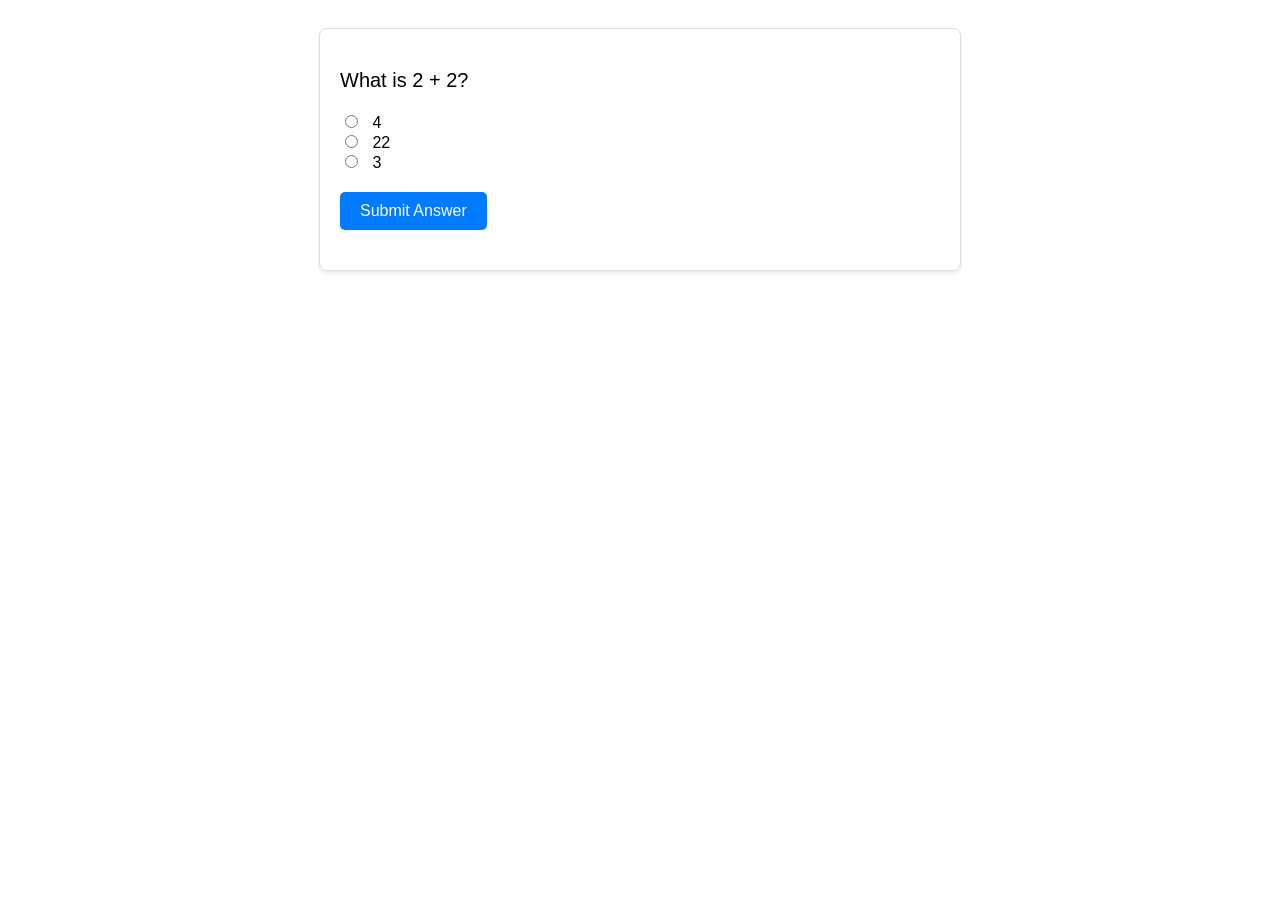
<file: index.html>
<!DOCTYPE html>
<html lang="en">
  <head>
    <meta charset="UTF-8" />
    <meta name="viewport" content="width=device-width, initial-scale=1.0" />
    <title>quiz-app</title>
    <!-- main css file -->
    <link rel="stylesheet" href="styles.css" />
  </head>
  <body>
    <div id="quiz-container">
      <p id="quiz-question">What is 2 + 2?</p>
      <div>
        <input type="radio" id="choice1" name="quiz" value="4" />
        <label for="choice1">4</label><br />
        <input type="radio" id="choice2" name="quiz" value="22" />
        <label for="choice2">22</label><br />
        <input type="radio" id="choice3" name="quiz" value="3" />
        <label for="choice3">3</label>
      </div>
      <button id="submit-answer">Submit Answer</button>
      <p id="feedback"></p>
    </div>

    <!-- main js file -->
    <script src="quiz.js"></script>
  </body>
</html>
</file>
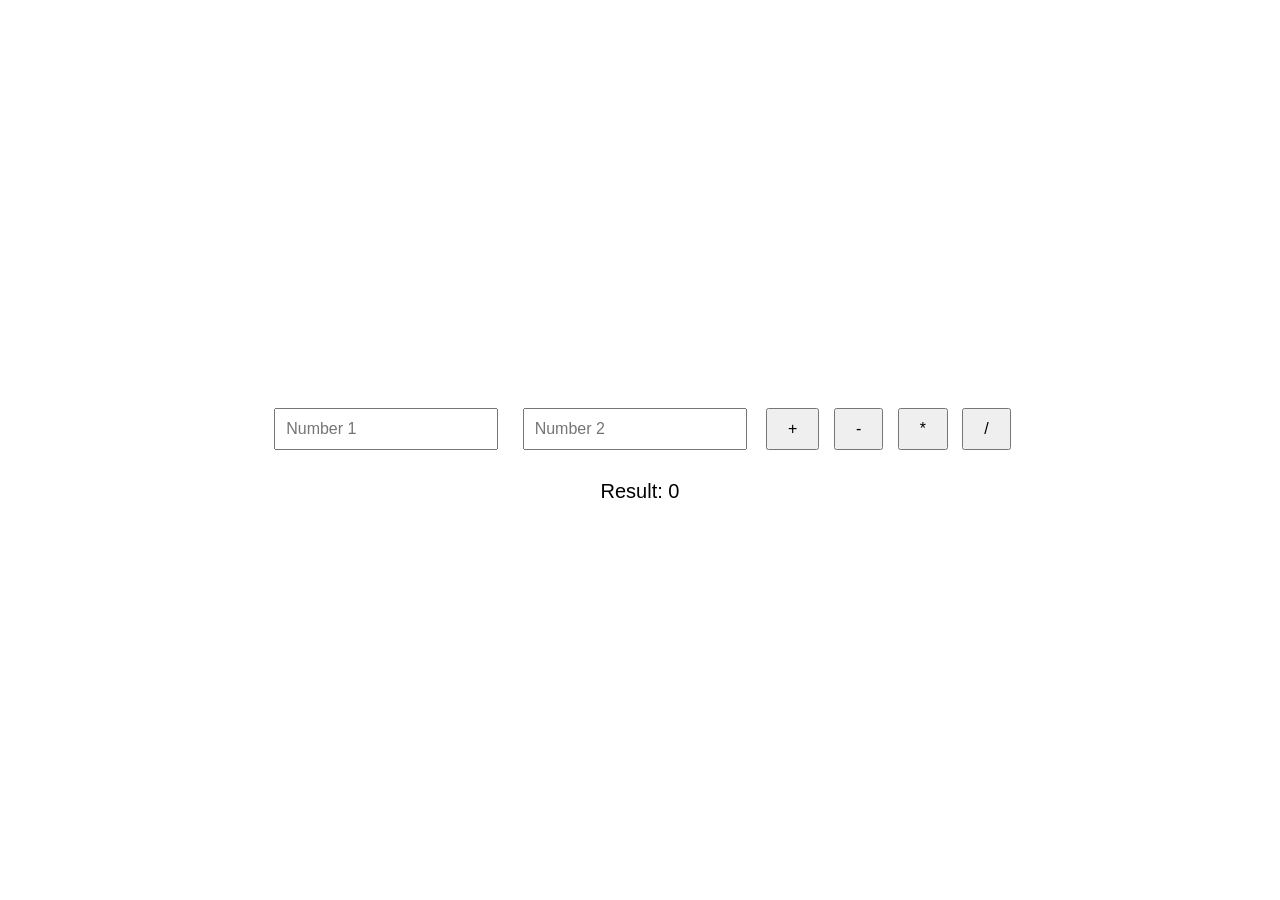
<file: calculator.html>
<!DOCTYPE html>
<html lang="en">
  <head>
    <meta charset="UTF-8" />
    <meta name="viewport" content="width=device-width, initial-scale=1.0" />
    <title>calculator</title>
    <link rel="stylesheet" href="calculator.css" />
  </head>
  <body>
    <div id="calculator-container">
      <input type="number" id="number1" placeholder="Number 1" />
      <input type="number" id="number2" placeholder="Number 2" />

      <button id="add">+</button>
      <button id="subtract">-</button>
      <button id="multiply">*</button>
      <button id="divide">/</button>

      <div id="result">Result: <span id="calculation-result">0</span></div>
    </div>

    <script src="calculator.js"></script>
  </body>
</html>
</file>
<file: styles.css>
body {
  font-family: Arial, sans-serif;
  padding: 20px;
}

#quiz-container {
  max-width: 600px;
  margin: auto;
  padding: 20px;
  border: 1px solid #ddd;
  border-radius: 8px;
  box-shadow: 0 2px 4px rgba(0, 0, 0, 0.1);
}

#quiz-question {
  font-size: 20px;
  margin-bottom: 20px;
}

input[type="radio"] {
  margin-right: 10px;
}

label {
  margin-right: 30px;
  cursor: pointer;
}

#submit-answer {
  display: block;
  margin-top: 20px;
  padding: 10px 20px;
  background-color: #007bff;
  color: white;
  border: none;
  border-radius: 5px;
  cursor: pointer;
  font-size: 16px;
}

#submit-answer:hover {
  background-color: #0056b3;
}

#feedback {
  margin-top: 20px;
  font-size: 18px;
}
</file>
<file: calculator.css>
body {
  font-family: Arial, sans-serif;
  display: flex;
  justify-content: center;
  align-items: center;
  height: 100vh;
  margin: 0;
}

#calculator-container {
  text-align: center;
}

input[type="number"] {
  margin: 10px;
  padding: 10px;
  width: 200px;
  font-size: 16px;
}

button {
  padding: 10px 20px;
  margin: 5px;
  font-size: 16px;
  cursor: pointer;
}

#result {
  margin-top: 20px;
  font-size: 20px;
}
</file>
